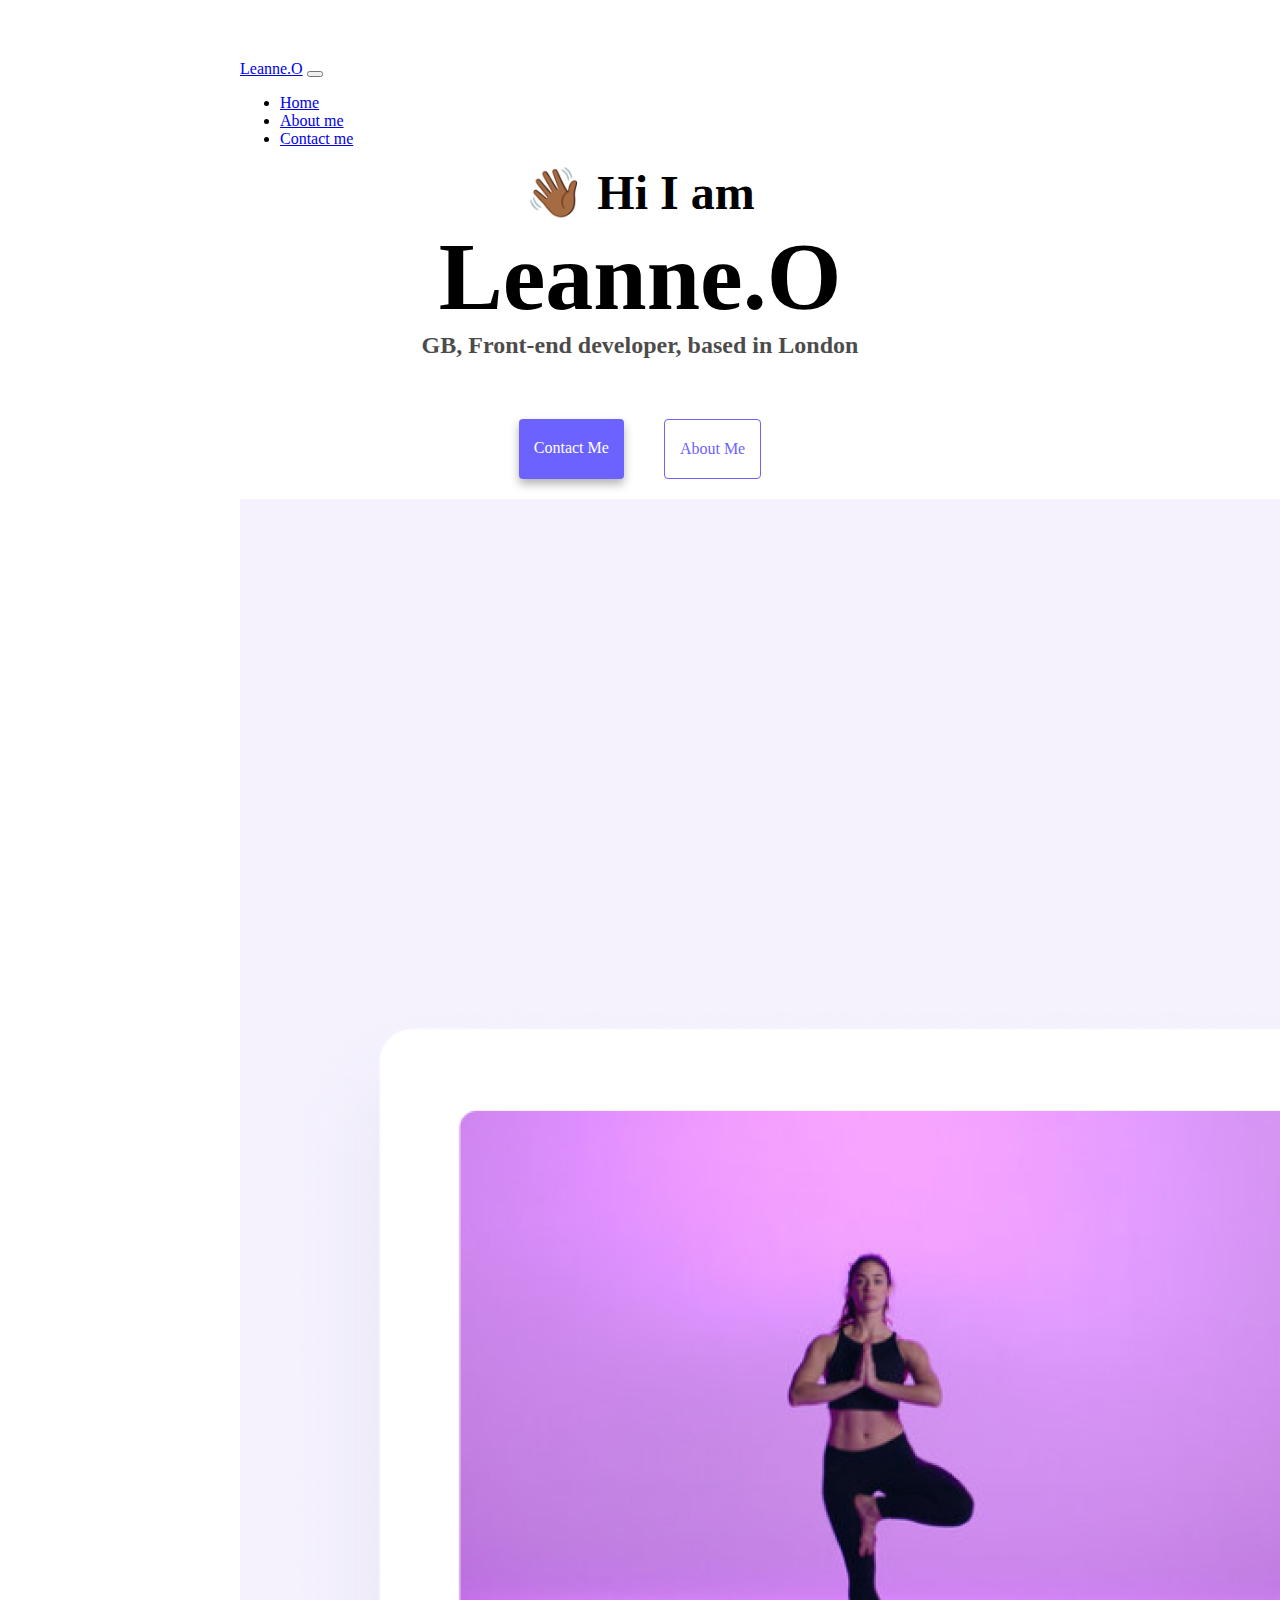
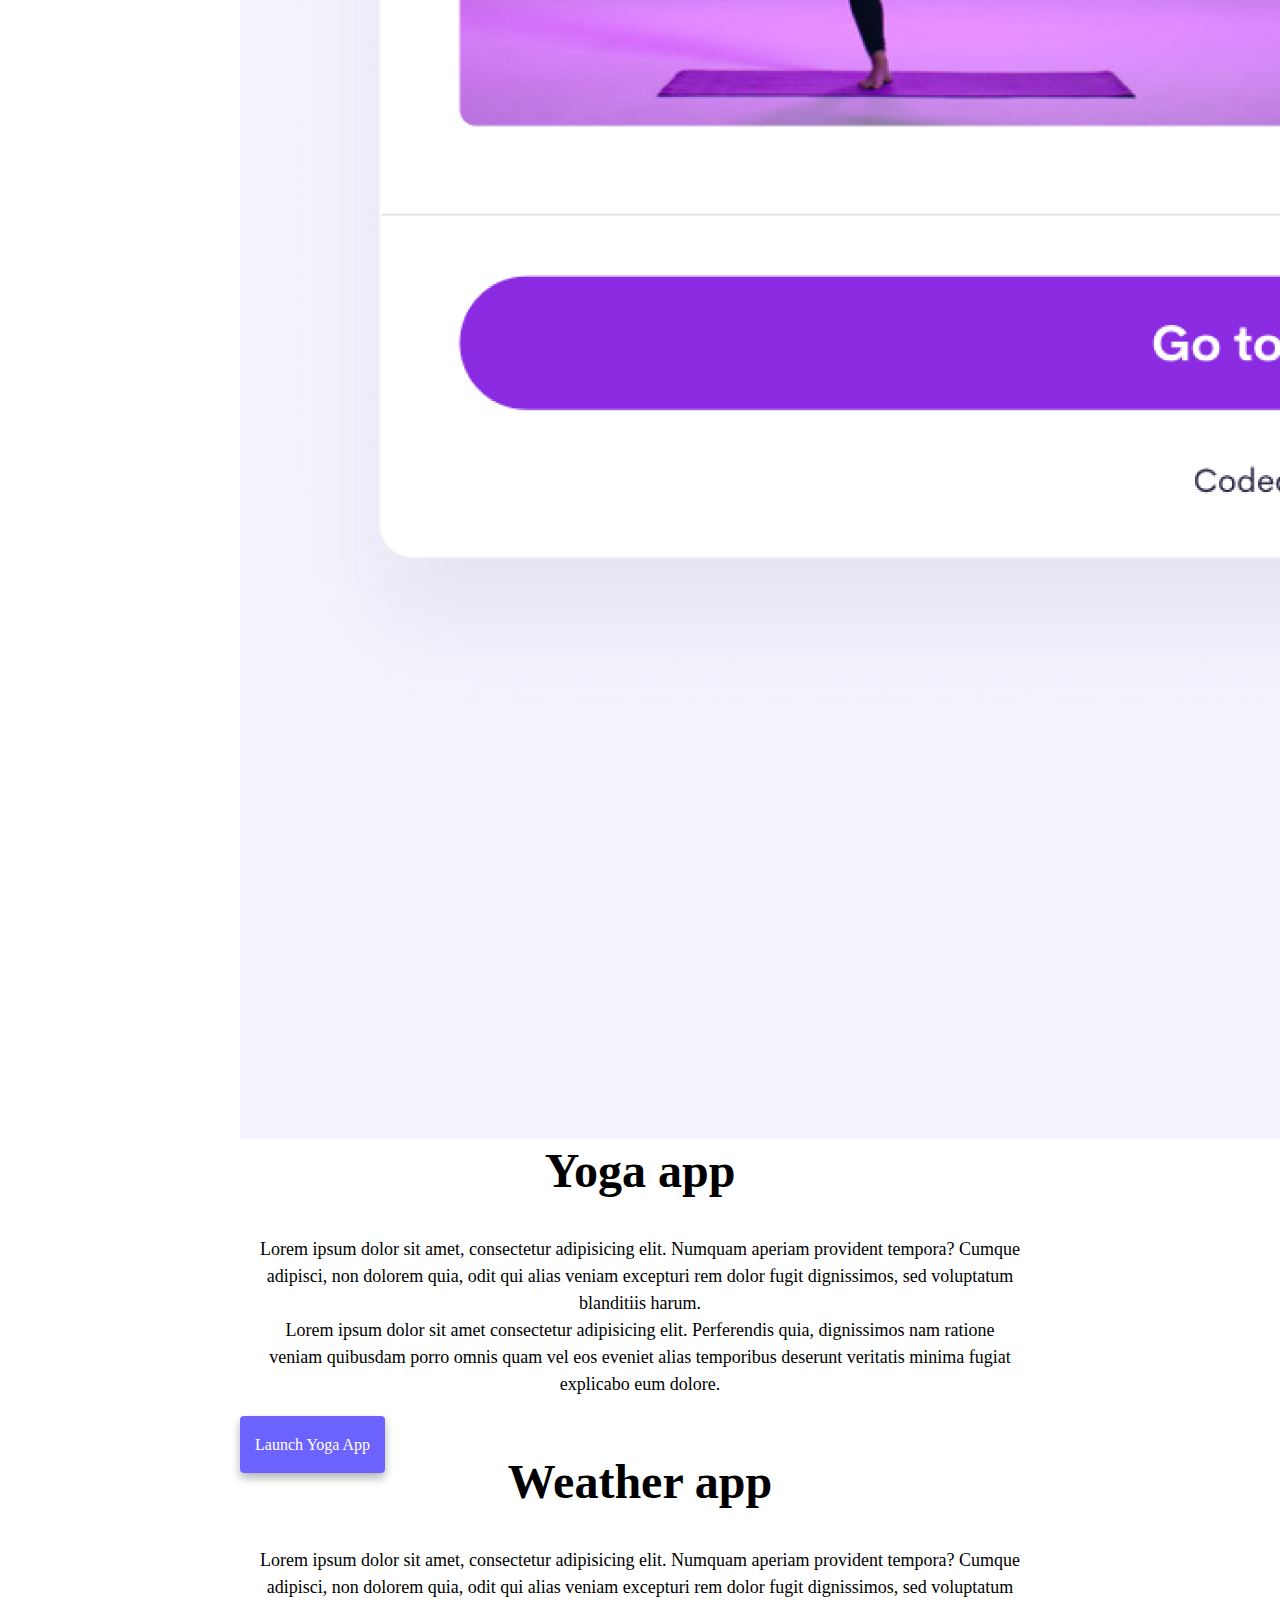
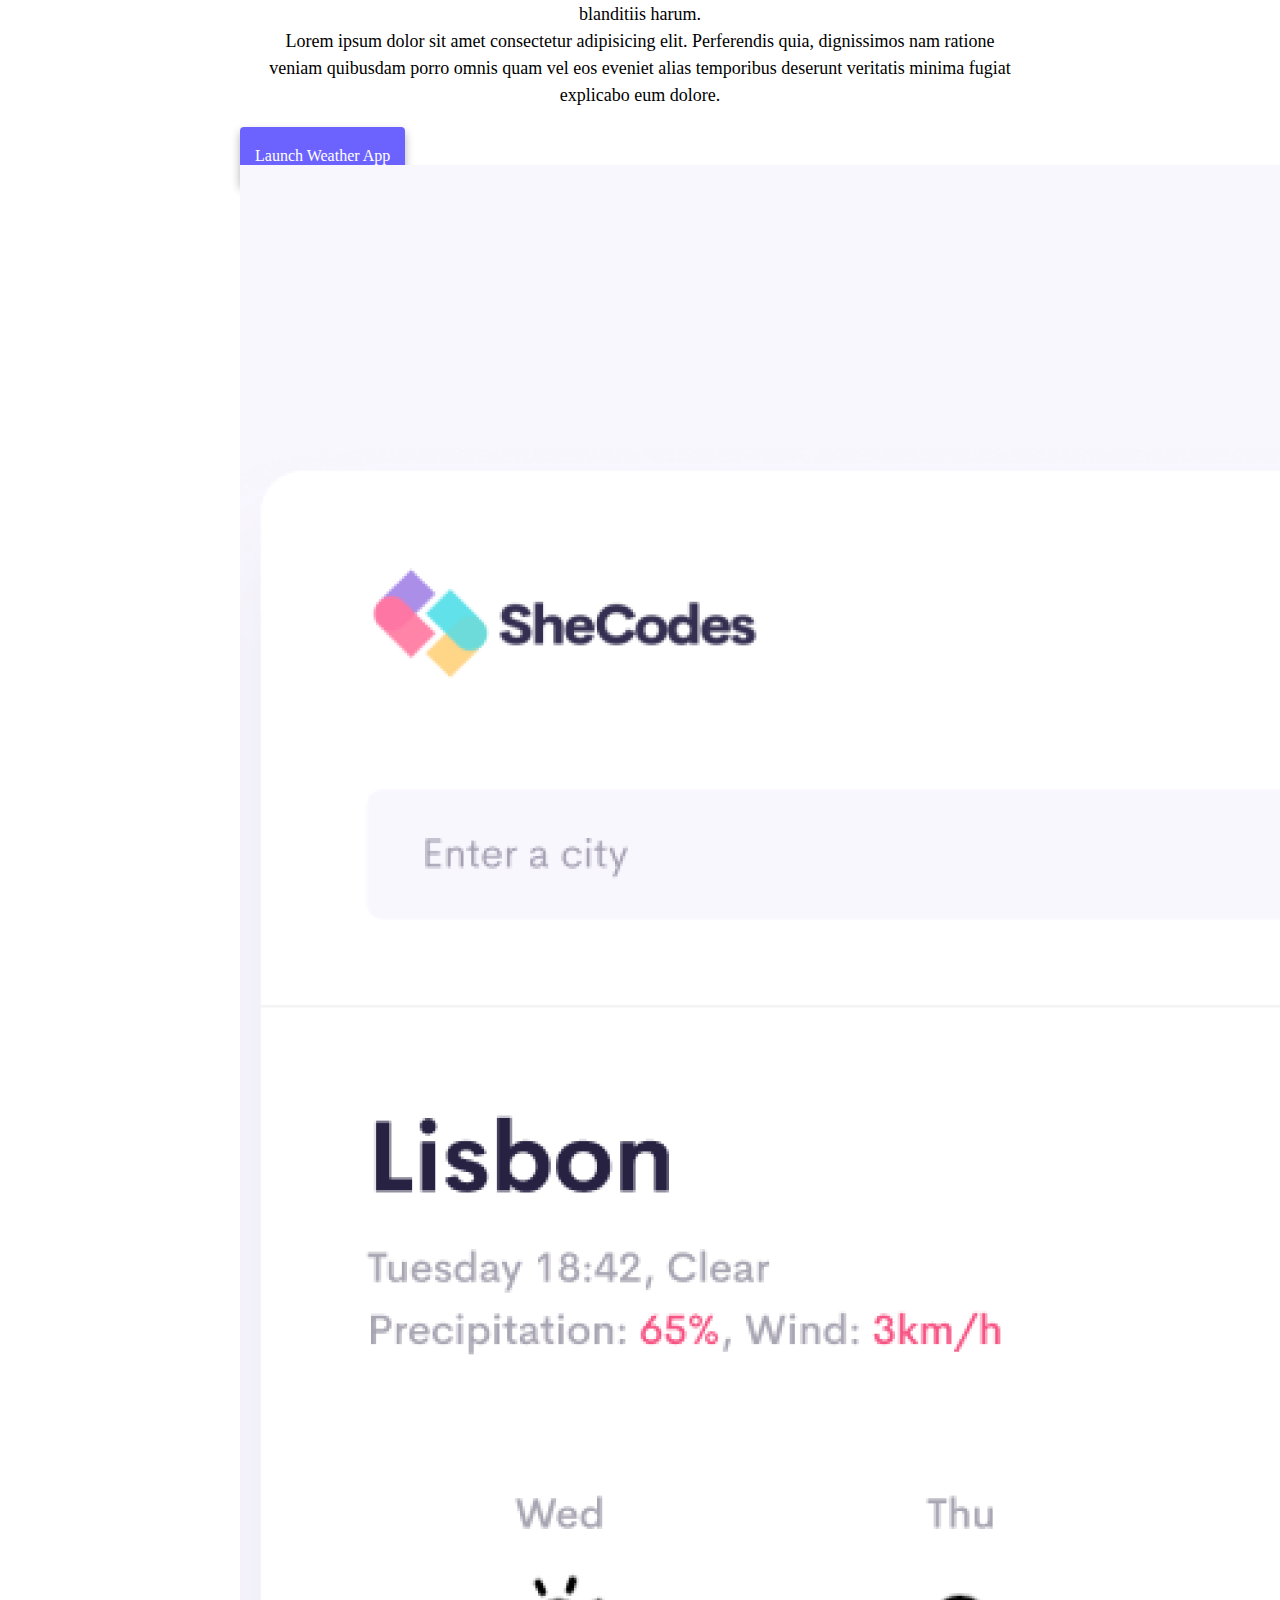
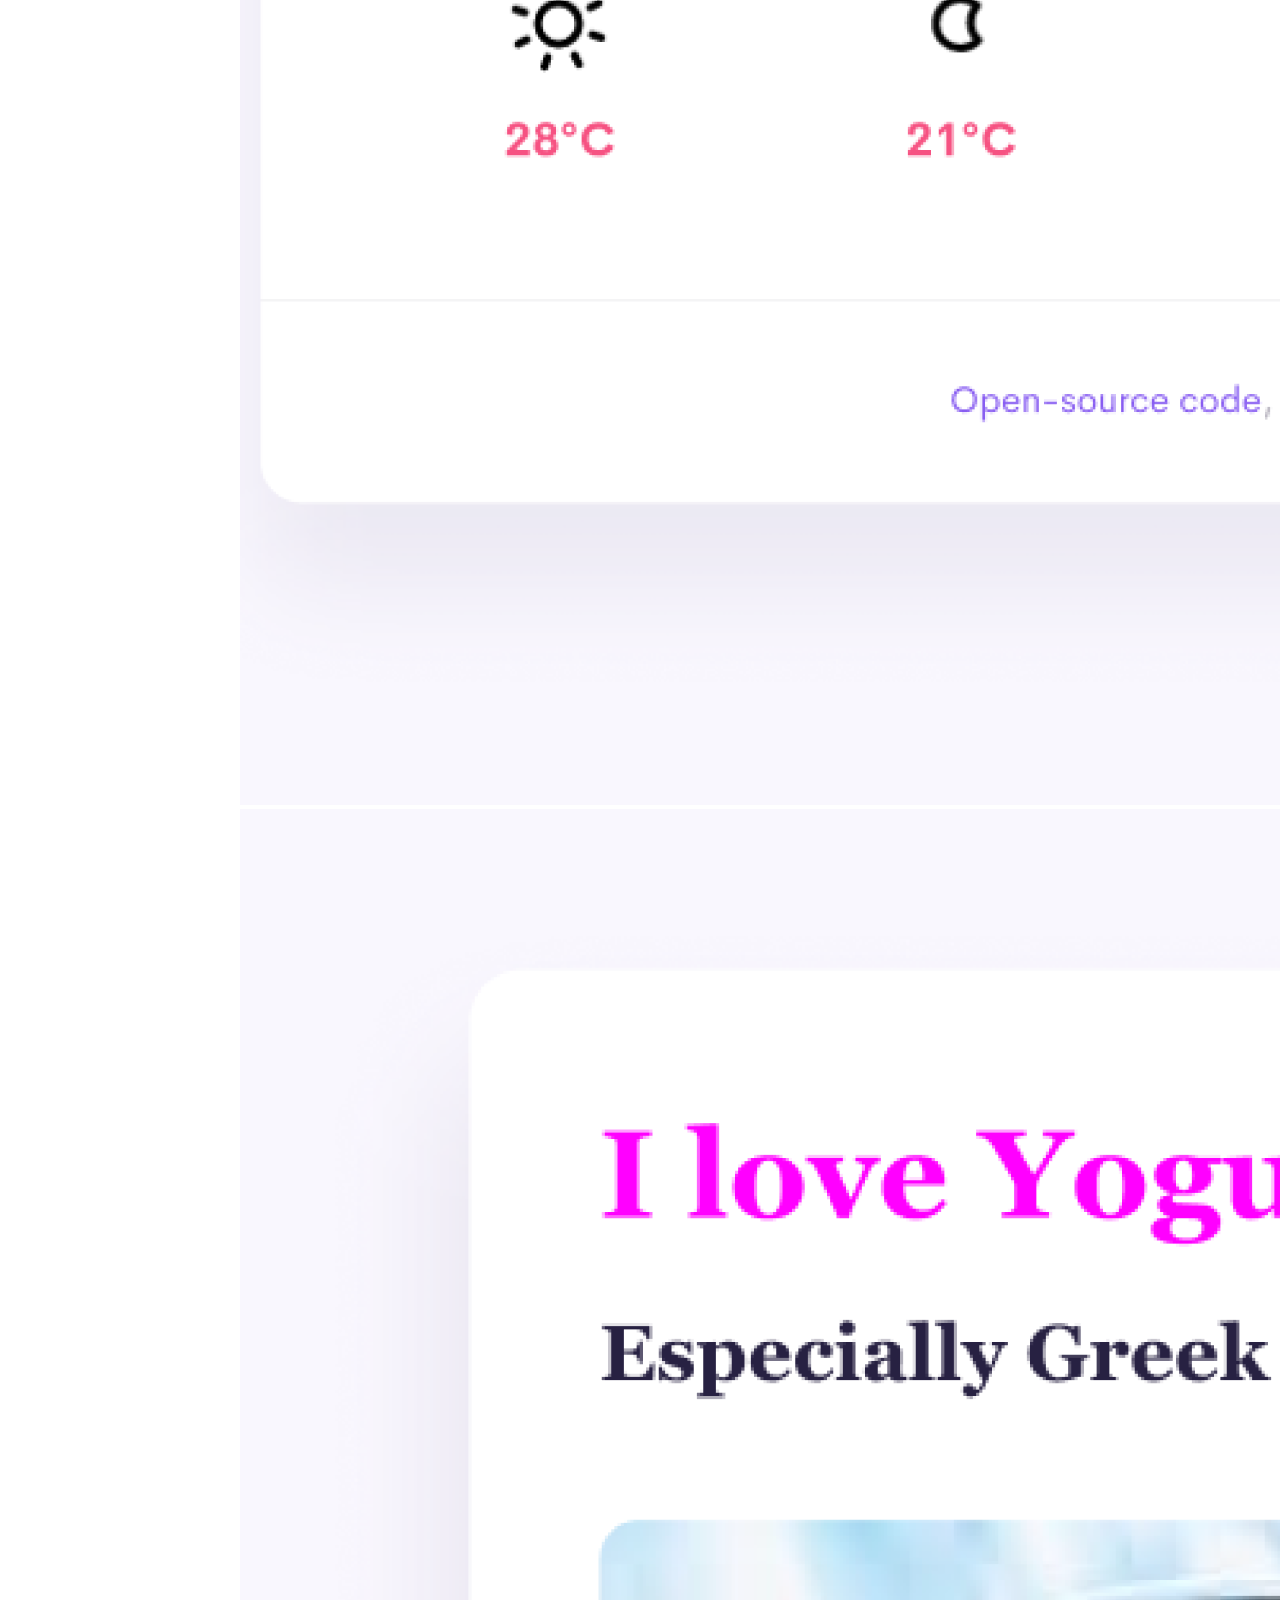
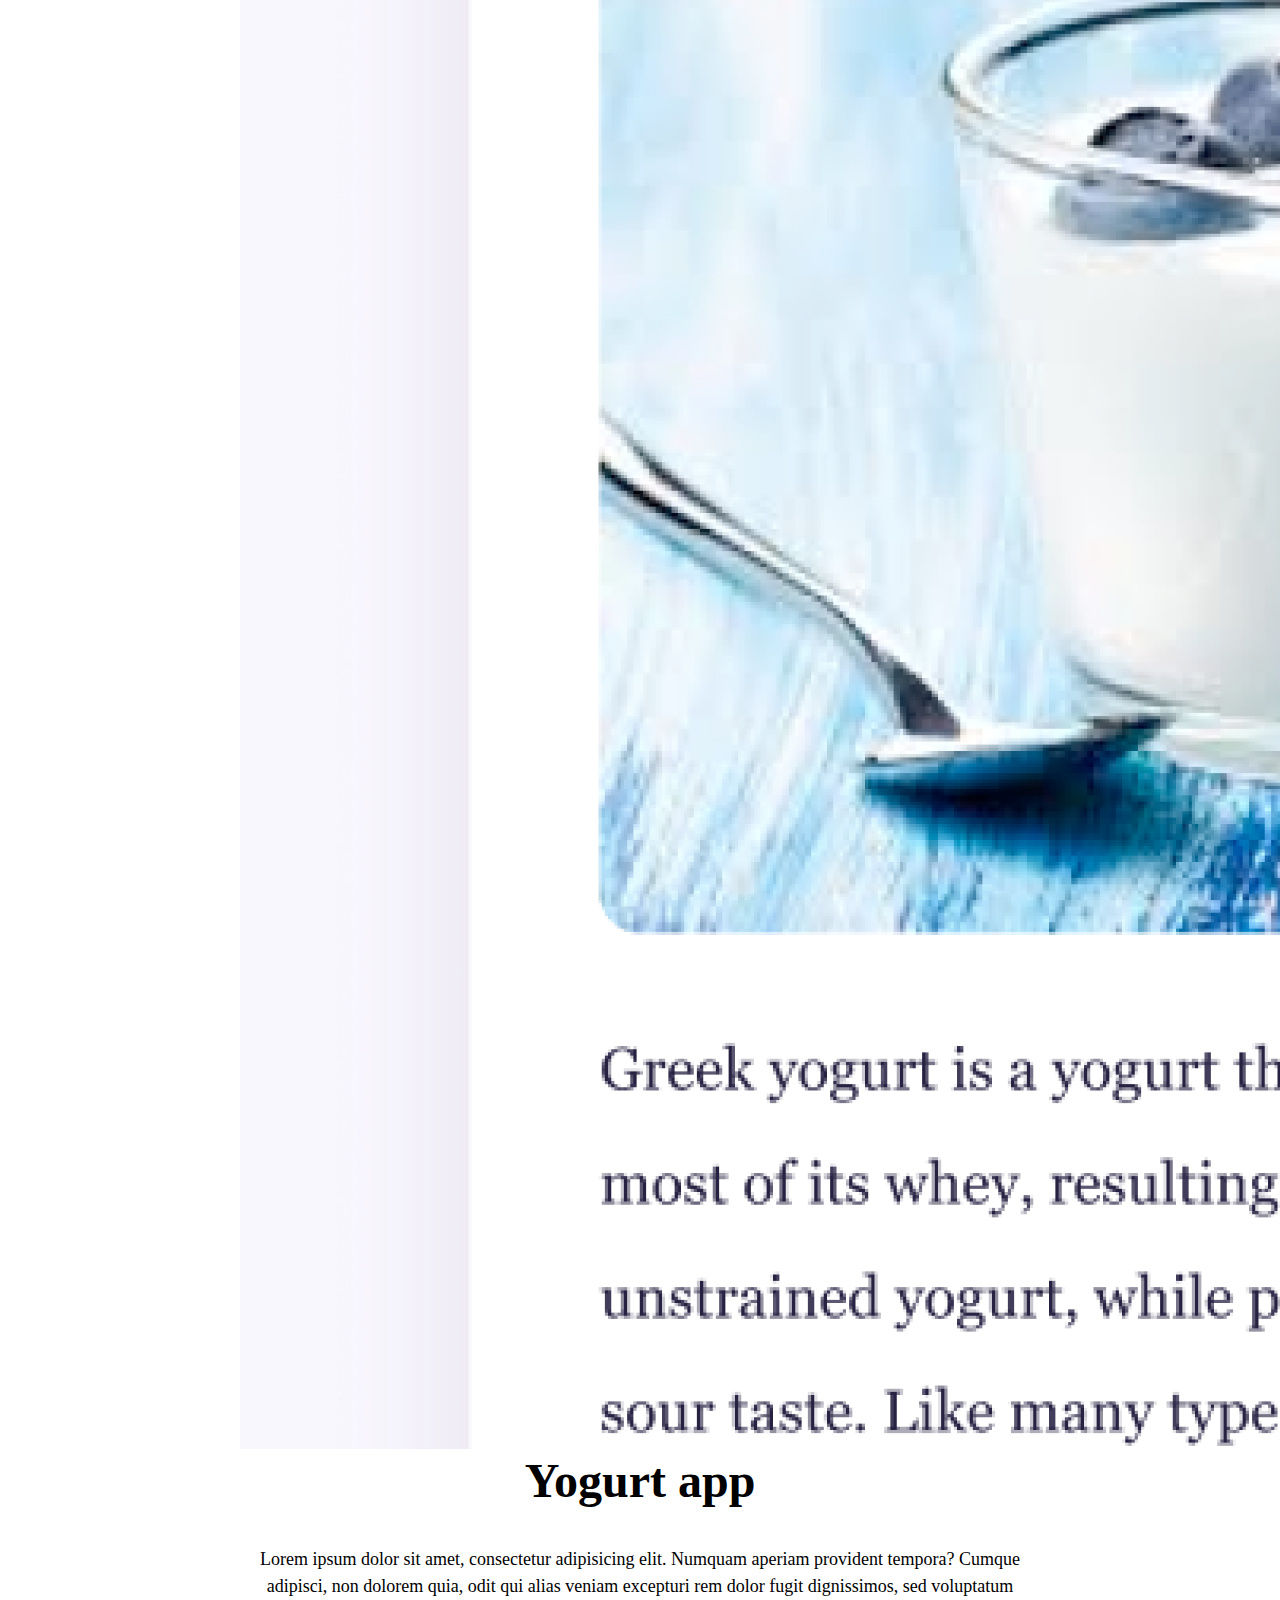
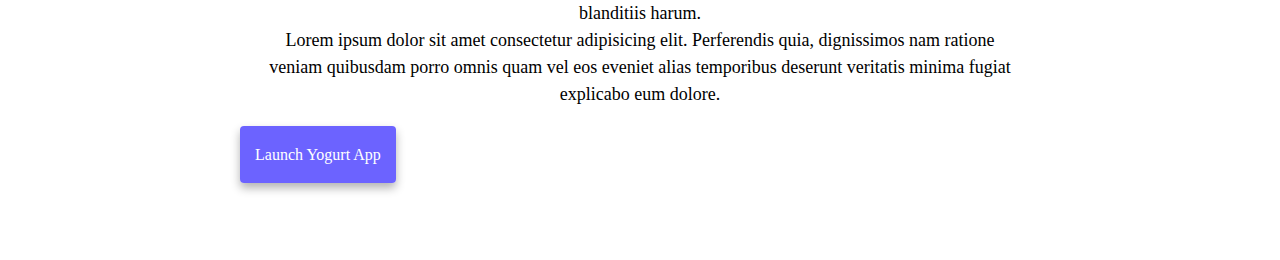
<file: index.html>
<!DOCTYPE html>
<html lang="en">
  <!DOCTYPE html>
  <html lang="en">
    <head>
      <meta charset="UTF-8" />
      <meta name="viewport" content="width=device-width, initial-scale=1.0" />
      <meta name="description" content="A Front-end developer profile" />
      <meta http-equiv="X-UA-Compatible" content="ie=edge" />
      <title>My Developer Profile - Leanne.O</title>
      <script
        src="https://cdn.jsdelivr.net/npm/bootstrap@5.1.3/dist/js/bootstrap.bundle.min.js"
        integrity="sha384-ka7Sk0Gln4gmtz2MlQnikT1wXgYsOg+OMhuP+IlRH9sENBO0LRn5q+8nbTov4+1p"
        crossorigin="anonymous"
      ></script>
      <link
        href="https://cdn.jsdelivr.net/npm/bootstrap@5.1.3/dist/css/bootstrap.min.css"
        rel="stylesheet"
        integrity="sha384-1BmE4kWBq78iYhFldvKuhfTAU6auU8tT94WrHftjDbrCEXSU1oBoqyl2QvZ6jIW3"
        crossorigin="anonymous"
      />
      <link rel="stylesheet" href="style.css" />
    </head>
    <body>
      <nav class="navbar navbar-expand-lg navbar-light bg-light fixed-top">
        <div class="container">
          <a class="navbar-brand" href="index.html">Leanne.O</a>
          <button
            class="navbar-toggler"
            type="button"
            data-bs-toggle="collapse"
            data-bs-target="#navbarNav"
            aria-controls="navbarNav"
            aria-expanded="true"
            aria-label="Toggle navigation"
          >
            <span class="navbar-toggler-icon"></span>
          </button>
          <div class="navbar-collapse collapse show" id="navbarNav" style="">
            <ul class="navbar-nav">
              <li class="nav-item">
                <a class="nav-link" aria-current="page" href="index.html"
                  >Home</a
                >
              </li>
              <li class="nav-item">
                <a class="nav-link active" href="about.html">About me</a>
              </li>
              <li class="nav-item">
                <a class="nav-link" href="about.html#contact">Contact me</a>
              </li>
            </ul>
          </div>
        </div>
      </nav>
      <h2>👋🏾 Hi I am</h2>
      <h1>Leanne.O</h1>
      <h3>GB, Front-end developer, based in London</h3>
      <div class="navigation-links">
        <a href="about.html#contact" class="contact-link">Contact me</a>
        <a href="about.html" class="about-link">About me</a>
      </div>
      <div class="container">
        <div class="row mt-5">
          <div class="col-md-6">
            <img
              src="images/yoga.png"
              alt="my yoga app"
              class="img-fluid rounded"
            />
          </div>
          <div class="col-md-6">
            <h2 class="mb-3">Yoga app</h2>
            <p>
              Lorem ipsum dolor sit amet, consectetur adipisicing elit. Numquam
              aperiam provident tempora? Cumque adipisci, non dolorem quia, odit
              qui alias veniam excepturi rem dolor fugit dignissimos, sed
              voluptatum blanditiis harum.
              <br />
              Lorem ipsum dolor sit amet consectetur adipisicing elit.
              Perferendis quia, dignissimos nam ratione veniam quibusdam porro
              omnis quam vel eos eveniet alias temporibus deserunt veritatis
              minima fugiat explicabo eum dolore.
            </p>
            <div class="mt-5">
              <a href="#" class="primary-link">Launch Yoga App</a>
            </div>
          </div>
        </div>
        <div class="row mt-5">
          <div class="col-md-6">
            <h2 class="mb-3">Weather app</h2>
            <p>
              Lorem ipsum dolor sit amet, consectetur adipisicing elit. Numquam
              aperiam provident tempora? Cumque adipisci, non dolorem quia, odit
              qui alias veniam excepturi rem dolor fugit dignissimos, sed
              voluptatum blanditiis harum.
              <br />
              Lorem ipsum dolor sit amet consectetur adipisicing elit.
              Perferendis quia, dignissimos nam ratione veniam quibusdam porro
              omnis quam vel eos eveniet alias temporibus deserunt veritatis
              minima fugiat explicabo eum dolore.
            </p>
            <div class="mb-5 mt-5">
              <a href="#" class="primary-link">Launch Weather App</a>
            </div>
          </div>
          <div class="col-md-6">
            <img
              src="images/weather.png"
              alt="my weather app"
              class="img-fluid rounded"
            />
          </div>
        </div>
        <div class="row mt-5">
          <div class="col-md-6">
            <img
              src="images/yogurt.png"
              alt="my yogurt app"
              class="img-fluid rounded"
            />
          </div>
          <div class="col-md-6">
            <h2 class="mb-3">Yogurt app</h2>
            <p>
              Lorem ipsum dolor sit amet, consectetur adipisicing elit. Numquam
              aperiam provident tempora? Cumque adipisci, non dolorem quia, odit
              qui alias veniam excepturi rem dolor fugit dignissimos, sed
              voluptatum blanditiis harum.
              <br />
              Lorem ipsum dolor sit amet consectetur adipisicing elit.
              Perferendis quia, dignissimos nam ratione veniam quibusdam porro
              omnis quam vel eos eveniet alias temporibus deserunt veritatis
              minima fugiat explicabo eum dolore.
            </p>
            <div class="mt-5">
              <a href="#" class="primary-link">Launch Yogurt App</a>
            </div>
            <br />
            <br />
          </div>
        </div>
      </div>
    </body>
  </html>
</html>
</file>
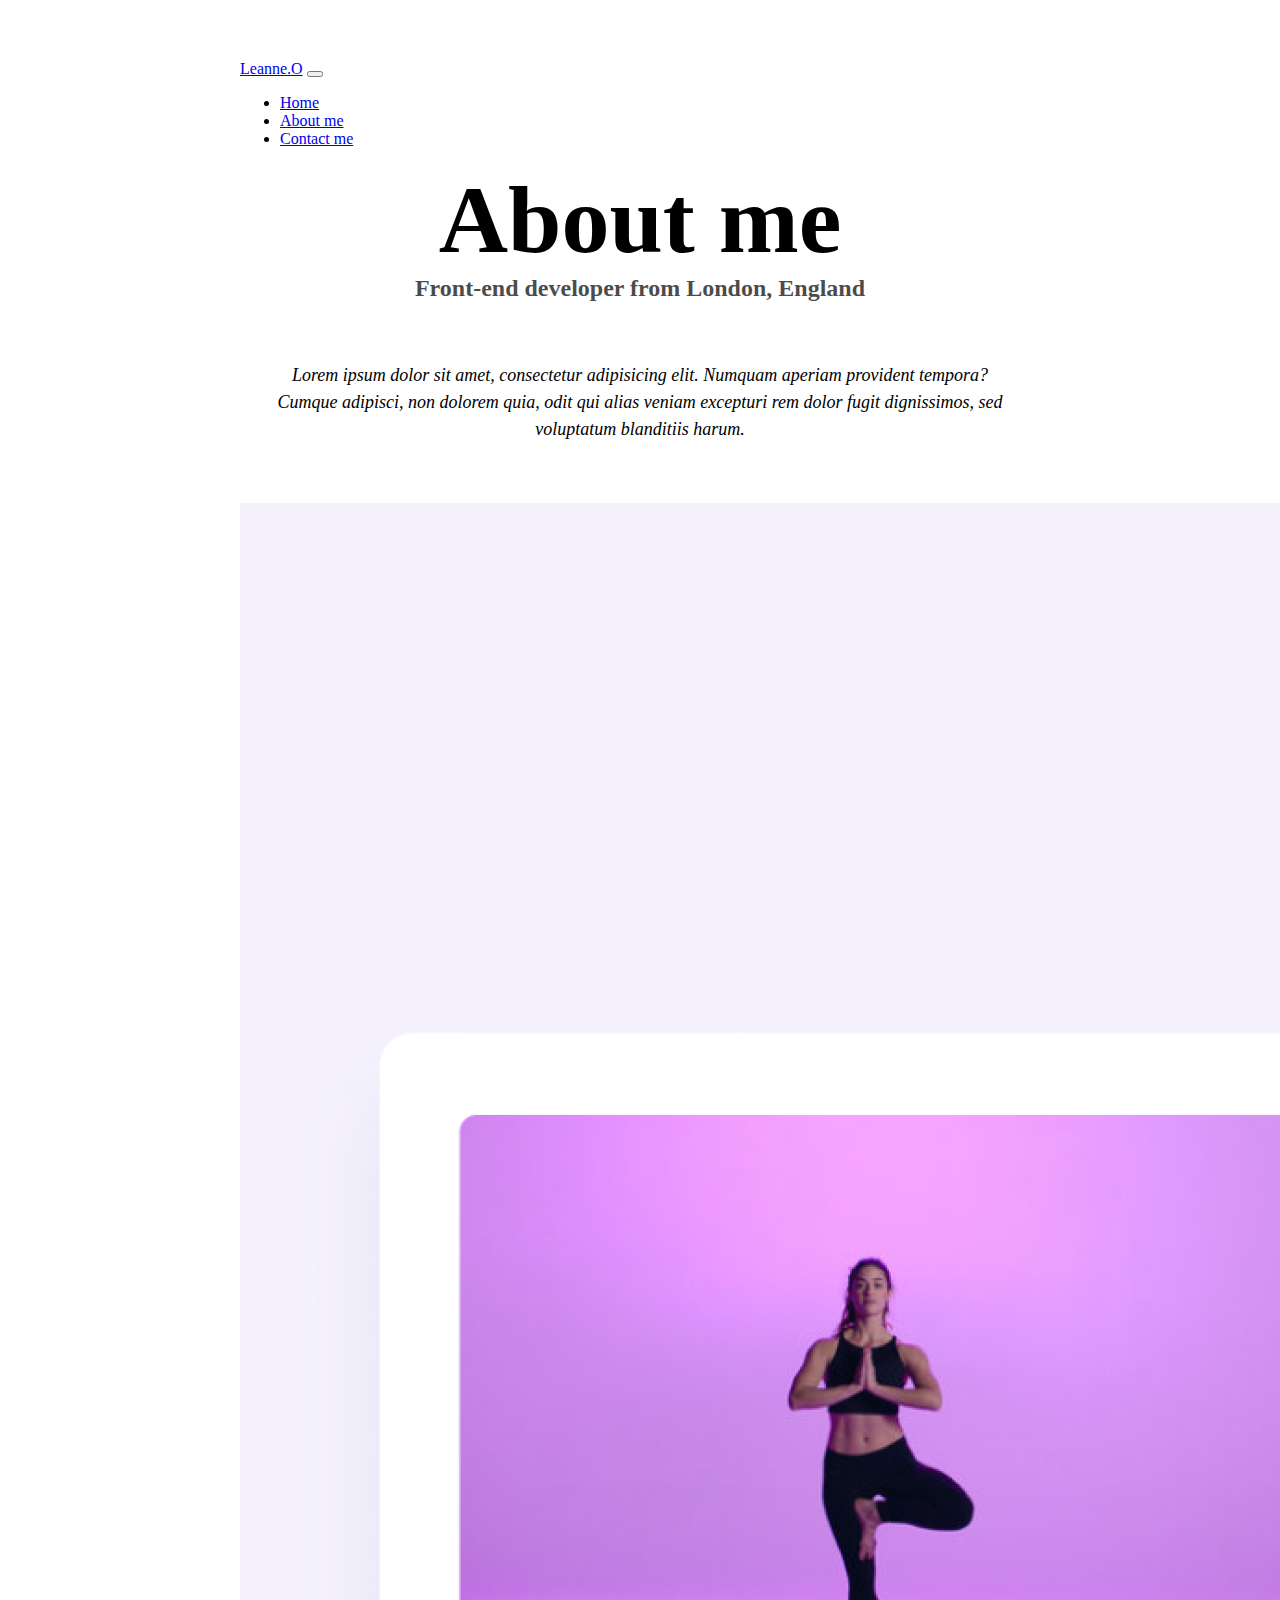
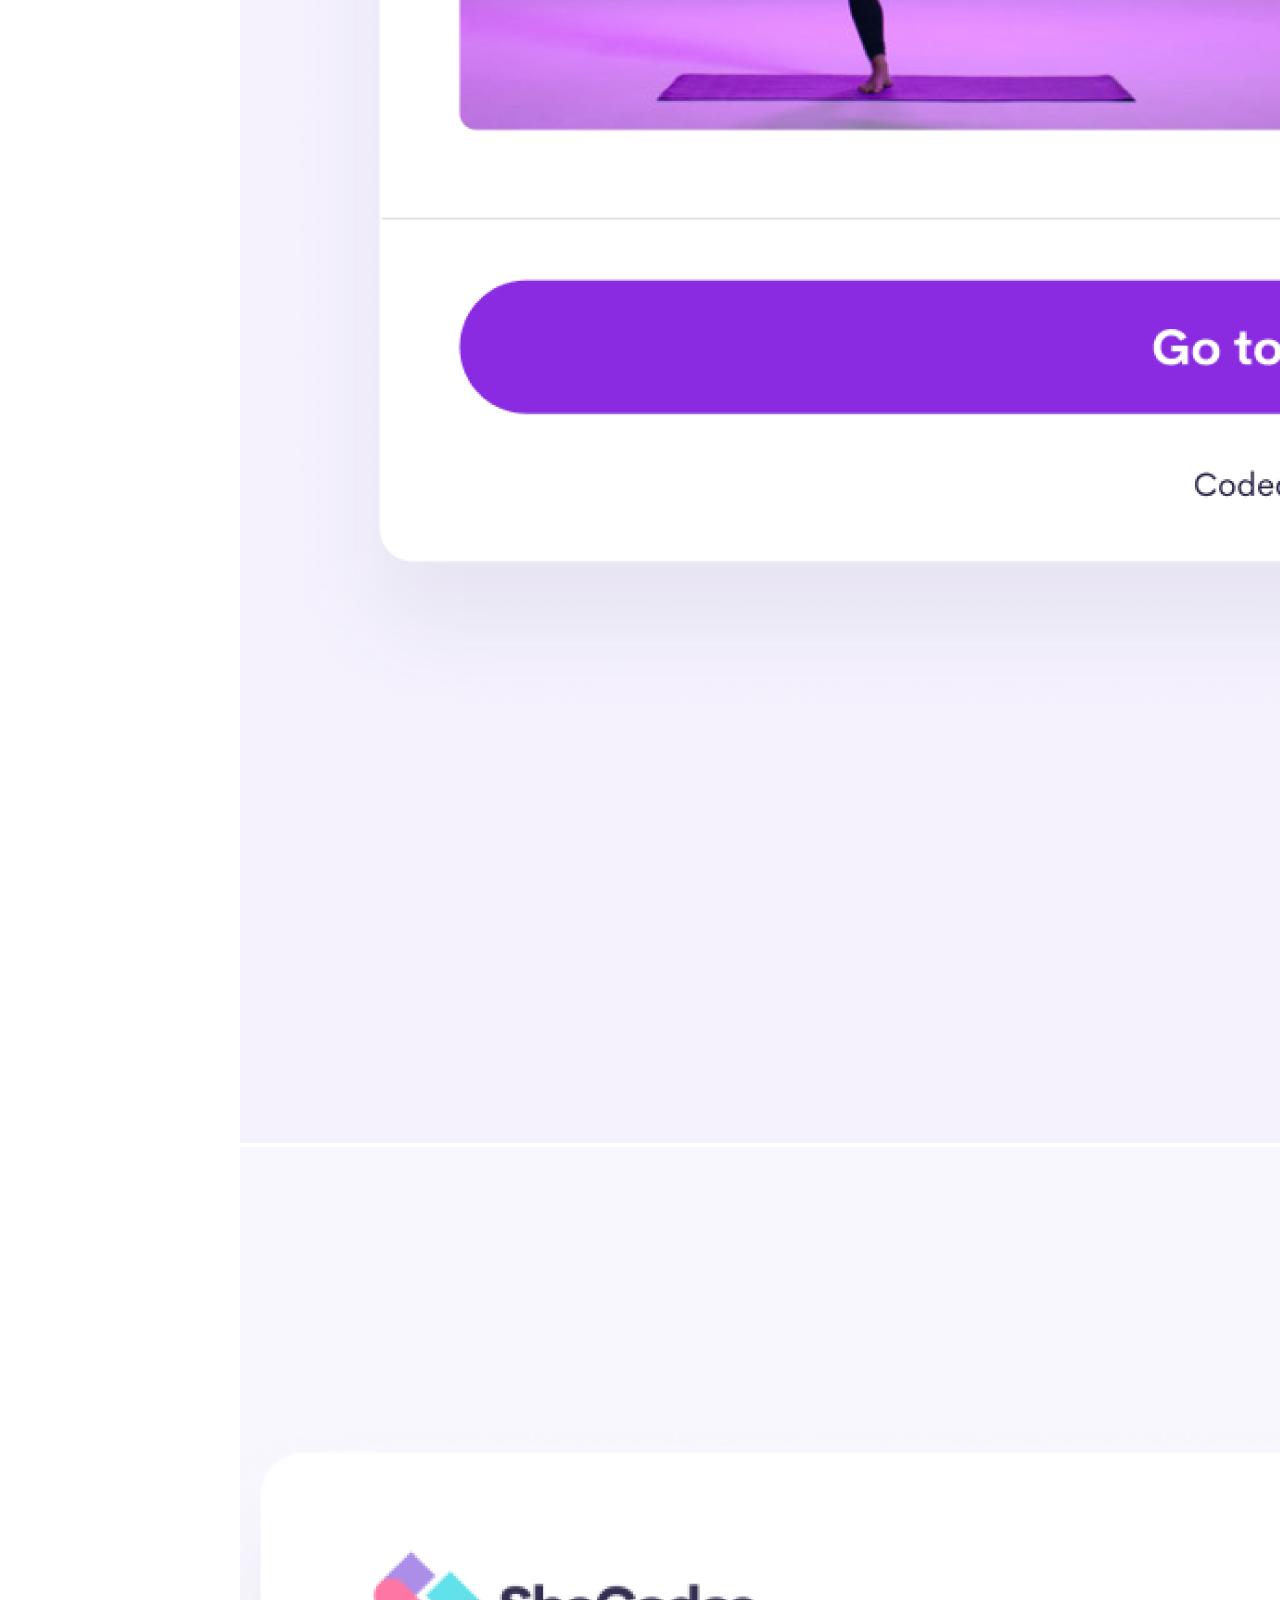
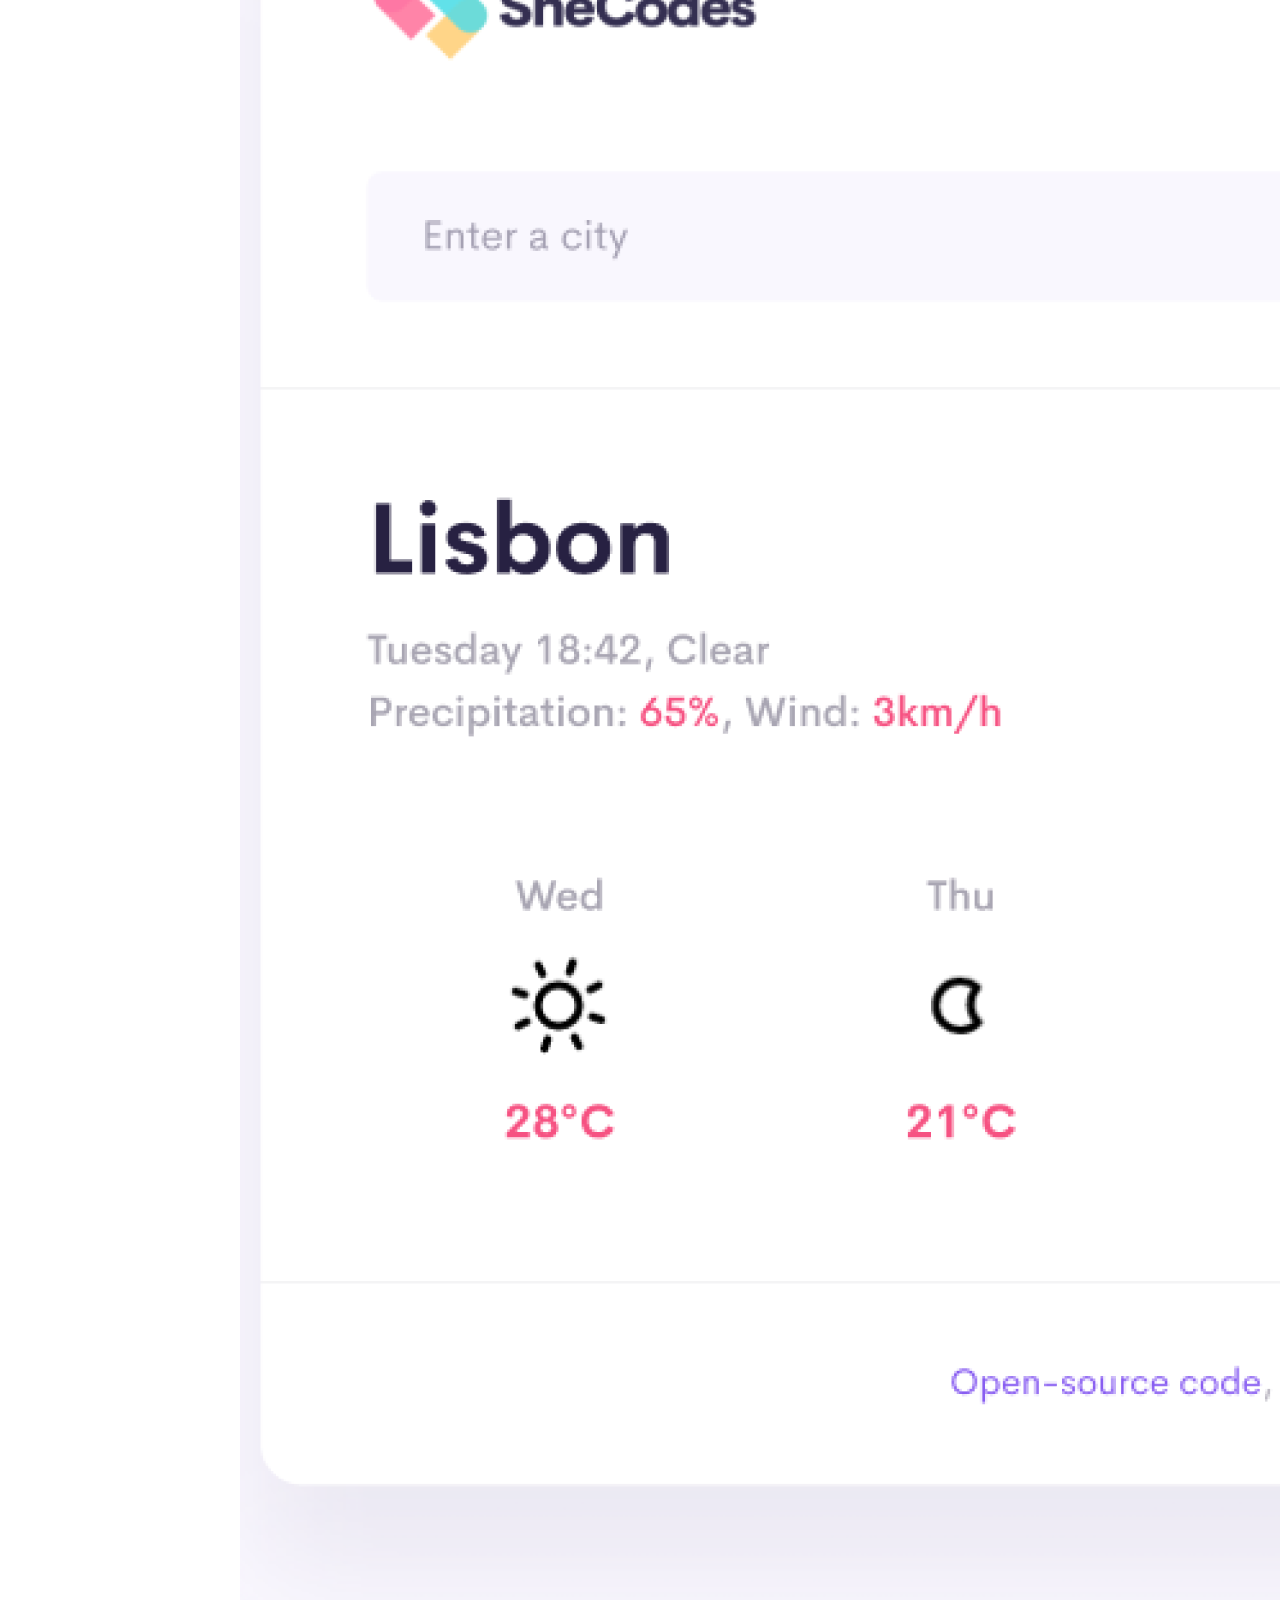
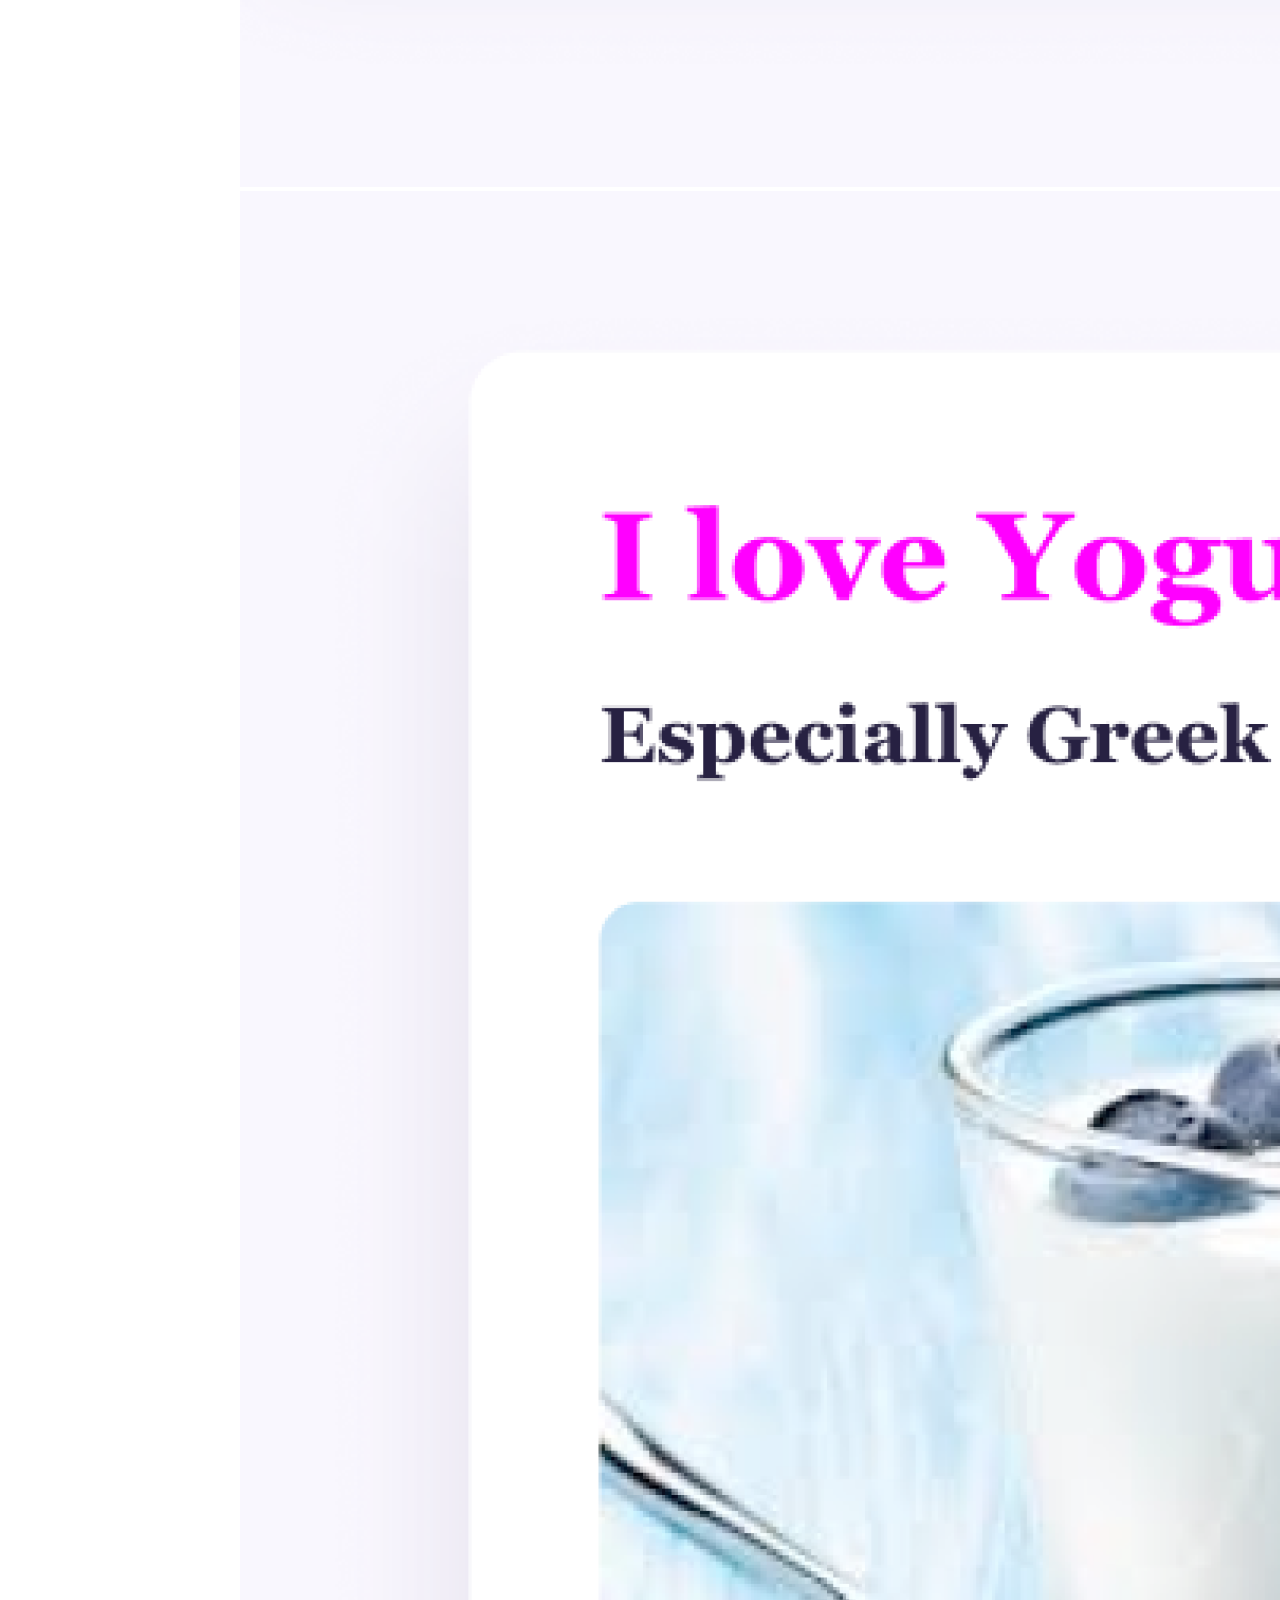
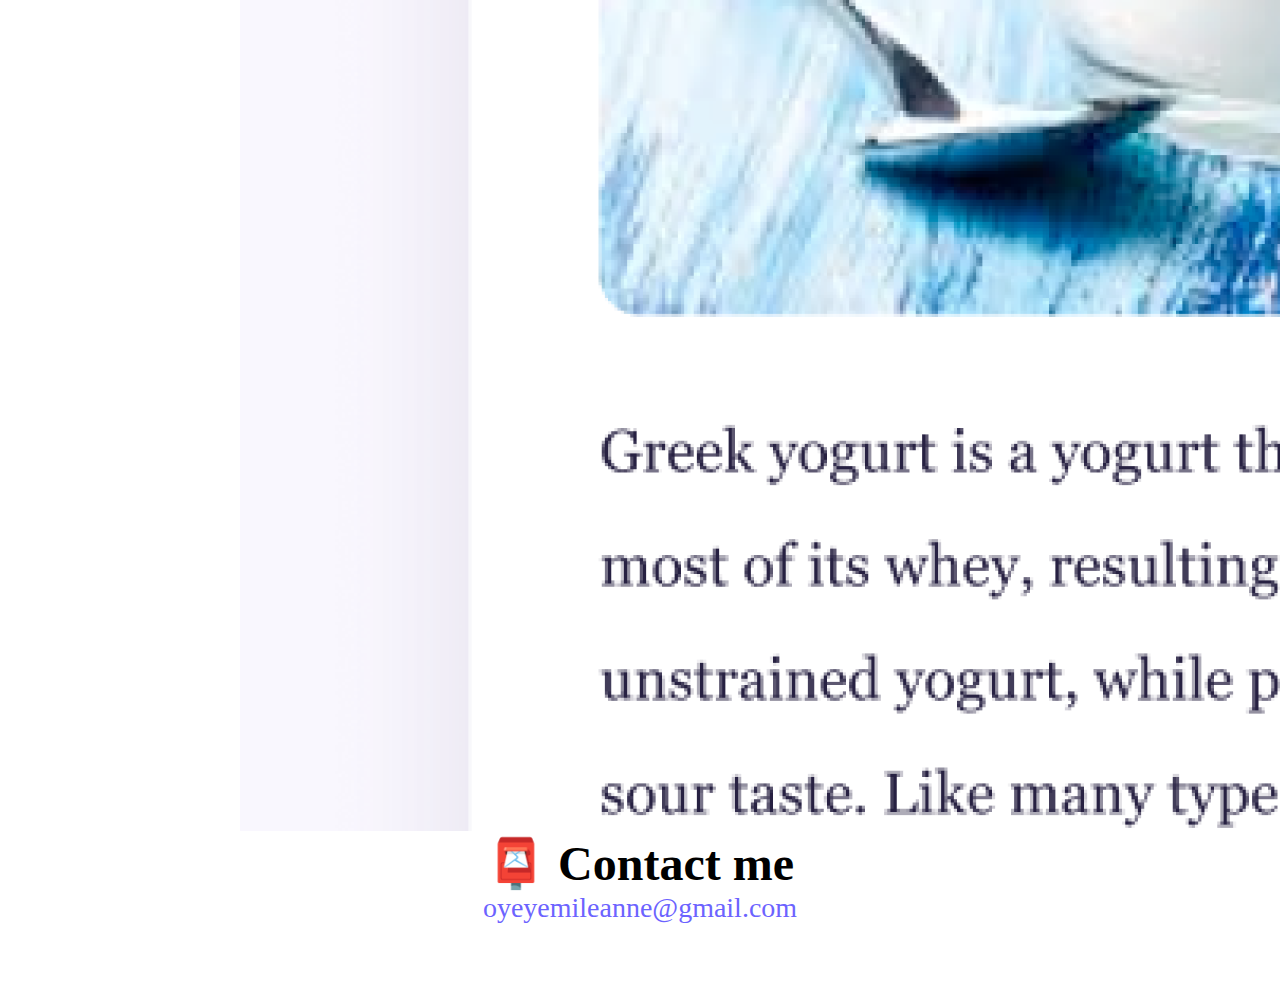
<file: about.html>
<!DOCTYPE html>
<html lang="en">
  <head>
    <meta charset="UTF-8" />
    <meta name="viewport" content="width=device-width, initial-scale=1.0" />
    <meta http-equiv="X-UA-Compatible" content="ie=edge" />
    <title>About Leanne.O</title>
    <script
      src="https://cdn.jsdelivr.net/npm/bootstrap@5.1.3/dist/js/bootstrap.bundle.min.js"
      integrity="sha384-ka7Sk0Gln4gmtz2MlQnikT1wXgYsOg+OMhuP+IlRH9sENBO0LRn5q+8nbTov4+1p"
      crossorigin="anonymous"
    ></script>
    <link
      href="https://cdn.jsdelivr.net/npm/bootstrap@5.1.3/dist/css/bootstrap.min.css"
      rel="stylesheet"
      integrity="sha384-1BmE4kWBq78iYhFldvKuhfTAU6auU8tT94WrHftjDbrCEXSU1oBoqyl2QvZ6jIW3"
      crossorigin="anonymous"
    />
    <link rel="stylesheet" href="style.css" />
  </head>
  <body>
    <nav class="navbar navbar-expand-lg navbar-light bg-light fixed-top">
      <div class="container">
        <a class="navbar-brand" href="index.html">Leanne.O</a>
        <button
          class="navbar-toggler"
          type="button"
          data-bs-toggle="collapse"
          data-bs-target="#navbarNav"
          aria-controls="navbarNav"
          aria-expanded="true"
          aria-label="Toggle navigation"
        >
          <span class="navbar-toggler-icon"></span>
        </button>
        <div class="navbar-collapse collapse show" id="navbarNav" style="">
          <ul class="navbar-nav">
            <li class="nav-item">
              <a class="nav-link" aria-current="page" href="index.html">Home</a>
            </li>
            <li class="nav-item">
              <a class="nav-link" href="about.html">About me</a>
            </li>
            <li class="nav-item">
              <a class="nav-link" href="about.html#contact">Contact me</a>
            </li>
          </ul>
        </div>
      </div>
    </nav>
    <h1>About me</h1>
    <h3>Front-end developer from London, England</h3>
    <div class="about-paragraphs text-center">
      <p>
        <i>
          Lorem ipsum dolor sit amet, consectetur adipisicing elit. Numquam
          aperiam provident tempora? Cumque adipisci, non dolorem quia, odit qui
          alias veniam excepturi rem dolor fugit dignissimos, sed voluptatum
          blanditiis harum.</i
        >
      </p>
    </div>
    <div class="row pb-5">
      <div class="col-sm-4">
        <img
          src="images/yoga.png"
          alt="my yoga ap"
          class="img-fluid p-2 shadow rounded"
        />
      </div>
      <div class="col-sm-4">
        <img
          src="images/weather.png"
          alt="my weather app"
          class="img-fluid p-2 shadow rounded"
        />
      </div>
      <div class="col-sm-4">
        <img
          src="images/yogurt.png"
          alt="my yogurt app"
          class="img-fluid p-2 shadow rounded"
        />
      </div>
    </div>
    <div id="contact">
      <h2>📮 Contact me</h2>
      <a href="mailto:[email]" class="email-link"> oyeyemileanne@gmail.com </a>
    </div>
  </body>
</html>
</file>
<file: style.css>
:root {
  --primary-color: #6c63ff;
  --secondary-color: #f5f2fe;
  --box-shadow: 0 5px 10px rgba(0, 0, 0, 0.3);
}

body {
  margin: 60px auto;
  max-width: 800px;
}

h1,
h2,
h3 {
  text-align: center;
  margin: 0;
}

h1 {
  font-size: 96px;
}

h2 {
  font-size: 48px;
}

h3 {
  font-size: 24px;
  opacity: 0.7;
}

p {
  padding: 20px;
  border-radius: 4px;
  font-size: 18px;
  line-height: 1.5;
  text-align: center;
}

.navigation-links {
  display: flex;
  margin-top: 40px;
  justify-content: center;
}

.navigation-links a {
  margin: 20px;
  border-radius: 4px;
  padding: 20px 15px;
  text-decoration: none;
  text-transform: capitalize;
}

.contact-link {
  background: var(--primary-color);
  box-shadow: var(--box-shadow);
  color: white;
}

.about-link {
  color: var(--primary-color);
  border: 1px solid var(--primary-color);
}

.homepage-link {
  color: var(--primary-color);
  text-align: center;
  display: block;
}

.about-paragraphs {
  display: flex;
  margin: 30px 0;
}

.about-paragraphs p {
  margin: 10px;
}

.email-link {
  display: flex;
  justify-content: center;
  color: var(--primary-color);
  font-size: 28px;
  text-decoration: none;
}

.email-link:hover {
  text-decoration: underline;
}
.primary-link {
  border-radius: 4px;
  padding: 20px 15px;
  text-decoration: none;
  text-transform: capitalize;
  background: var(--primary-color);
  box-shadow: var(--box-shadow);
  color: white;
}
</file>
